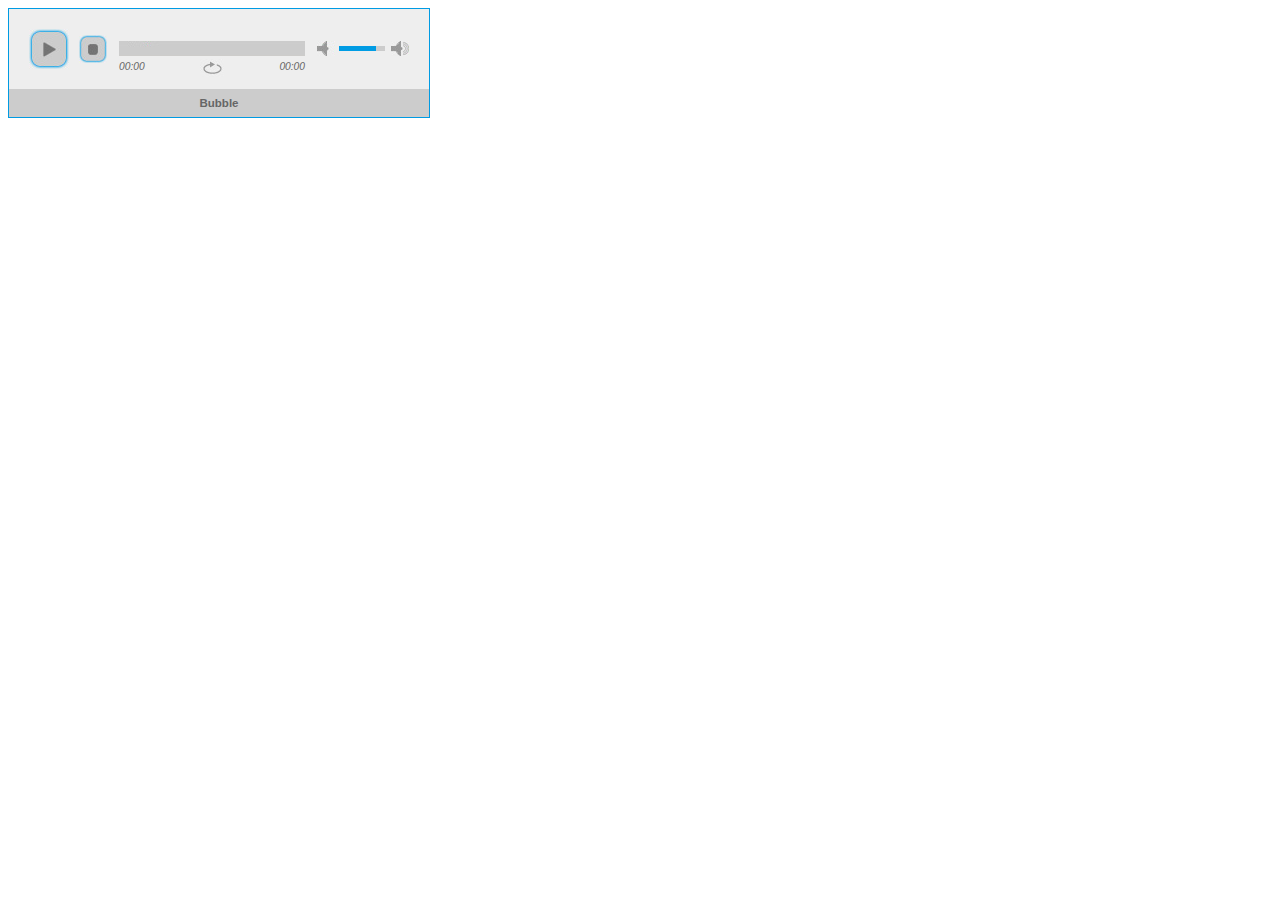
<file: jPlayer-2.9.1/examples/blue.monday/demo-01-android.htm>
<!DOCTYPE html>
<html>
<head>
<meta charset="utf-8" />
<!-- Website Design By: www.happyworm.com -->
<title>Demo : jPlayer Android Fix</title>
<meta http-equiv="Content-Type" content="text/html; charset=iso-8859-1" />
<link href="../../skin/blue.monday/jplayer.blue.monday.css" rel="stylesheet" type="text/css" />
<script type="text/javascript" src="../../lib/jquery.min.js"></script>
<script type="text/javascript" src="../../dist/jplayer/jquery.jplayer.min.js"></script>
<script type="text/javascript">
//<![CDATA[

// TMP For testing on standard browsers.
// $.jPlayer.platform.android = true;

var jPlayerAndroidFix = (function($) {
	var fix = function(id, media, options) {
		this.playFix = false;
		this.init(id, media, options);
	};
	fix.prototype = {
		init: function(id, media, options) {
			var self = this;

			// Store the params
			this.id = id;
			this.media = media;
			this.options = options;

			// Make a jQuery selector of the id, for use by the jPlayer instance.
			this.player = $(this.id);

			// Make the ready event to set the media to initiate.
			this.player.bind($.jPlayer.event.ready, function(event) {
				// Use this fix's setMedia() method.
				self.setMedia(self.media);
			});

			// Apply Android fixes
			if($.jPlayer.platform.android) {

				// Fix playing new media immediately after setMedia.
				this.player.bind($.jPlayer.event.progress, function(event) {
					if(self.playFixRequired) {
						self.playFixRequired = false;

						// Enable the contols again
						// self.player.jPlayer('option', 'cssSelectorAncestor', self.cssSelectorAncestor);

						// Play if required, otherwise it will wait for the normal GUI input.
						if(self.playFix) {
							self.playFix = false;
							$(this).jPlayer("play");
						}
					}
				});
				// Fix missing ended events.
				this.player.bind($.jPlayer.event.ended, function(event) {
					if(self.endedFix) {
						self.endedFix = false;
						setTimeout(function() {
							self.setMedia(self.media);
						},0);
						// what if it was looping?
					}
				});
				this.player.bind($.jPlayer.event.pause, function(event) {
					if(self.endedFix) {
						var remaining = event.jPlayer.status.duration - event.jPlayer.status.currentTime;
						if(event.jPlayer.status.currentTime === 0 || remaining < 1) {
							// Trigger the ended event from inside jplayer instance.
							setTimeout(function() {
								self.jPlayer._trigger($.jPlayer.event.ended);
							},0);
						}
					}
				});
			}

			// Instance jPlayer
			this.player.jPlayer(this.options);

			// Store a local copy of the jPlayer instance's object
			this.jPlayer = this.player.data('jPlayer');

			// Store the real cssSelectorAncestor being used.
			this.cssSelectorAncestor = this.player.jPlayer('option', 'cssSelectorAncestor');

			// Apply Android fixes
			this.resetAndroid();

			return this;
		},
		setMedia: function(media) {
			this.media = media;

			// Apply Android fixes
			this.resetAndroid();

			// Set the media
			this.player.jPlayer("setMedia", this.media);
			return this;
		},
		play: function() {
			// Apply Android fixes
			if($.jPlayer.platform.android && this.playFixRequired) {
				// Apply Android play fix, if it is required.
				this.playFix = true;
			} else {
				// Other browsers play it, as does Android if the fix is no longer required.
				this.player.jPlayer("play");
			}
		},
		resetAndroid: function() {
			// Apply Android fixes
			if($.jPlayer.platform.android) {
				this.playFix = false;
				this.playFixRequired = true;
				this.endedFix = true;
				// Disable the controls
				// this.player.jPlayer('option', 'cssSelectorAncestor', '#NeverFoundDisabled');
			}
		}
	};
	return fix;
})(jQuery);

$(document).ready(function() {

	var id = "#jquery_jplayer_1";

	var bubble = {
		title:"Bubble",
		mp3:"http://www.jplayer.org/audio/mp3/Miaow-07-Bubble.mp3",
		oga:"http://www.jplayer.org/audio/ogg/Miaow-07-Bubble.ogg"
	};
	var lismore = {
		title:"Lismore",
		mp3:"http://www.jplayer.org/audio/mp3/Miaow-04-Lismore.mp3",
		oga:"http://www.jplayer.org/audio/ogg/Miaow-04-Lismore.ogg"
	};

	var options = {
		swfPath: "../../dist/jplayer",
		supplied: "mp3,oga",
		wmode: "window",
		useStateClassSkin: true,
		autoBlur: false,
		smoothPlayBar: true,
		keyEnabled: true,
		remainingDuration: true,
		toggleDuration: true
	};

	var myAndroidFix = new jPlayerAndroidFix(id, bubble, options);

	$('#setMedia-Bubble').click(function() {
		myAndroidFix.setMedia(bubble);
	});
	$('#setMedia-Bubble-play').click(function() {
		myAndroidFix.setMedia(bubble).play();
	});

	$('#setMedia-Lismore').click(function() {
		myAndroidFix.setMedia(lismore);
	});
	$('#setMedia-Lismore-play').click(function() {
		myAndroidFix.setMedia(lismore).play();
	});

});
//]]>
</script>
</head>
<body>
<div id="jquery_jplayer_1" class="jp-jplayer"></div>
<div id="jp_container_1" class="jp-audio" role="application" aria-label="media player">
	<div class="jp-type-single">
		<div class="jp-gui jp-interface">
			<div class="jp-controls">
				<button class="jp-play" role="button" tabindex="0">play</button>
				<button class="jp-stop" role="button" tabindex="0">stop</button>
			</div>
			<div class="jp-progress">
				<div class="jp-seek-bar">
					<div class="jp-play-bar"></div>
				</div>
			</div>
			<div class="jp-volume-controls">
				<button class="jp-mute" role="button" tabindex="0">mute</button>
				<button class="jp-volume-max" role="button" tabindex="0">max volume</button>
				<div class="jp-volume-bar">
					<div class="jp-volume-bar-value"></div>
				</div>
			</div>
			<div class="jp-time-holder">
				<div class="jp-current-time" role="timer" aria-label="time">&nbsp;</div>
				<div class="jp-duration" role="timer" aria-label="duration">&nbsp;</div>
				<div class="jp-toggles">
					<button class="jp-repeat" role="button" tabindex="0">repeat</button>
				</div>
			</div>
		</div>
		<div class="jp-details">
			<div class="jp-title" aria-label="title">&nbsp;</div>
		</div>
		<div class="jp-no-solution">
			<span>Update Required</span>
			To play the media you will need to either update your browser to a recent version or update your <a href="http://get.adobe.com/flashplayer/" target="_blank">Flash plugin</a>.
		</div>
	</div>
</div>
</body>

</html>
</file>
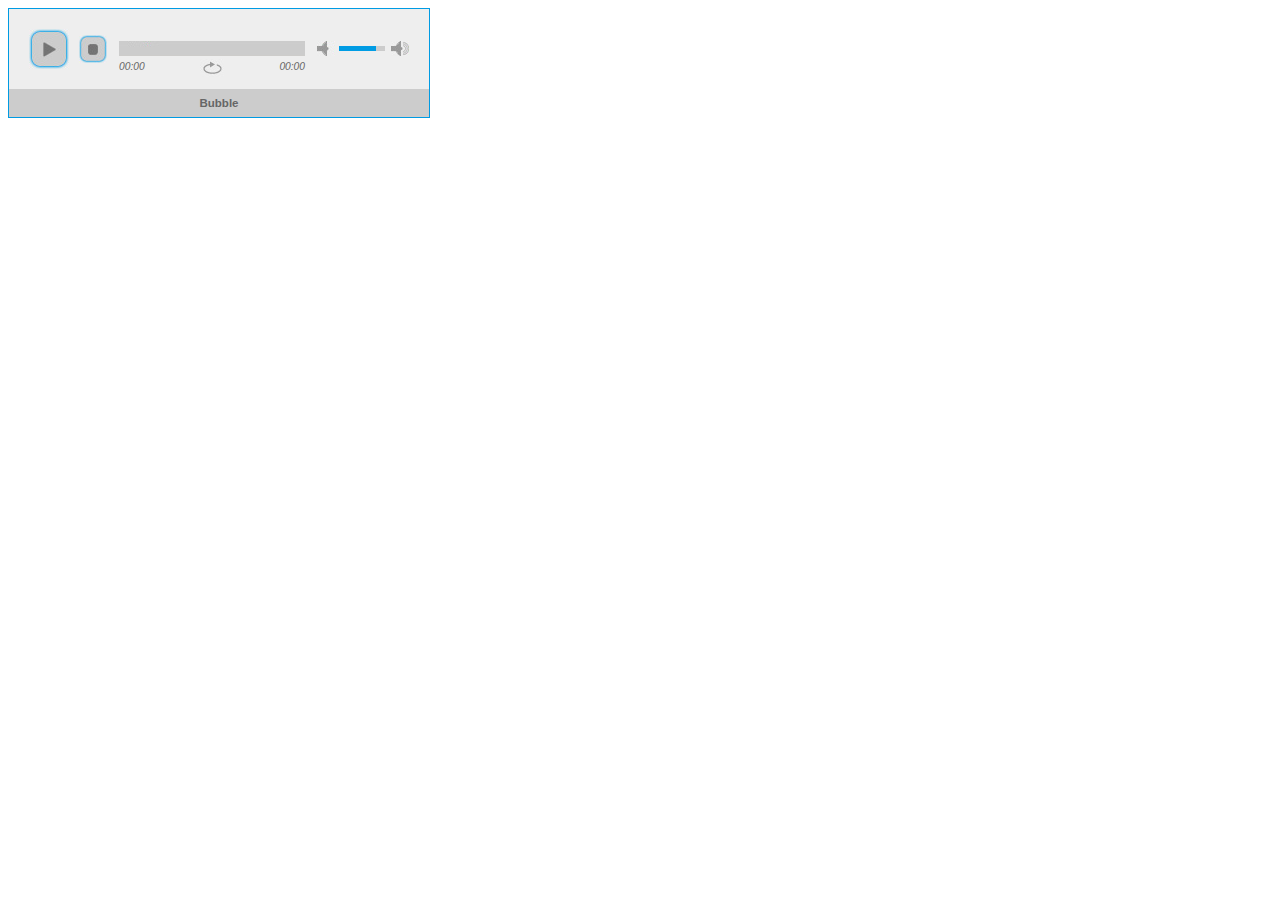
<file: jPlayer-2.9.1/examples/blue.monday/demo-01-solution-flash-html.htm>
<!DOCTYPE html>
<html>
<head>
<meta charset="utf-8" />
<!-- Website Design By: www.happyworm.com -->
<title>Demo : jPlayer as an audio player</title>
<meta http-equiv="Content-Type" content="text/html; charset=iso-8859-1" />
<link href="../../skin/blue.monday/jplayer.blue.monday.css" rel="stylesheet" type="text/css" />
<script type="text/javascript" src="../../lib/jquery.min.js"></script>
<script type="text/javascript" src="../../dist/jplayer/jquery.jplayer.min.js"></script>
<script type="text/javascript">
//<![CDATA[
$(document).ready(function(){

	$("#jquery_jplayer_1").jPlayer({
		ready: function () {
			$(this).jPlayer("setMedia", {
				title: "Bubble",
				m4a: "http://jplayer.org/audio/m4a/Miaow-07-Bubble.m4a",
				oga: "http://jplayer.org/audio/ogg/Miaow-07-Bubble.ogg"
			});
		},
		swfPath: "../../dist/jplayer",
		solution: "flash, html",
		supplied: "m4a, oga",
		wmode: "window",
		useStateClassSkin: true,
		autoBlur: false,
		smoothPlayBar: true,
		keyEnabled: true,
		remainingDuration: true,
		toggleDuration: true
	});
});
//]]>
</script>
</head>
<body>
<div id="jquery_jplayer_1" class="jp-jplayer"></div>
<div id="jp_container_1" class="jp-audio" role="application" aria-label="media player">
	<div class="jp-type-single">
		<div class="jp-gui jp-interface">
			<div class="jp-controls">
				<button class="jp-play" role="button" tabindex="0">play</button>
				<button class="jp-stop" role="button" tabindex="0">stop</button>
			</div>
			<div class="jp-progress">
				<div class="jp-seek-bar">
					<div class="jp-play-bar"></div>
				</div>
			</div>
			<div class="jp-volume-controls">
				<button class="jp-mute" role="button" tabindex="0">mute</button>
				<button class="jp-volume-max" role="button" tabindex="0">max volume</button>
				<div class="jp-volume-bar">
					<div class="jp-volume-bar-value"></div>
				</div>
			</div>
			<div class="jp-time-holder">
				<div class="jp-current-time" role="timer" aria-label="time">&nbsp;</div>
				<div class="jp-duration" role="timer" aria-label="duration">&nbsp;</div>
				<div class="jp-toggles">
					<button class="jp-repeat" role="button" tabindex="0">repeat</button>
				</div>
			</div>
		</div>
		<div class="jp-details">
			<div class="jp-title" aria-label="title">&nbsp;</div>
		</div>
		<div class="jp-no-solution">
			<span>Update Required</span>
			To play the media you will need to either update your browser to a recent version or update your <a href="http://get.adobe.com/flashplayer/" target="_blank">Flash plugin</a>.
		</div>
	</div>
</div>
</body>

</html>
</file>
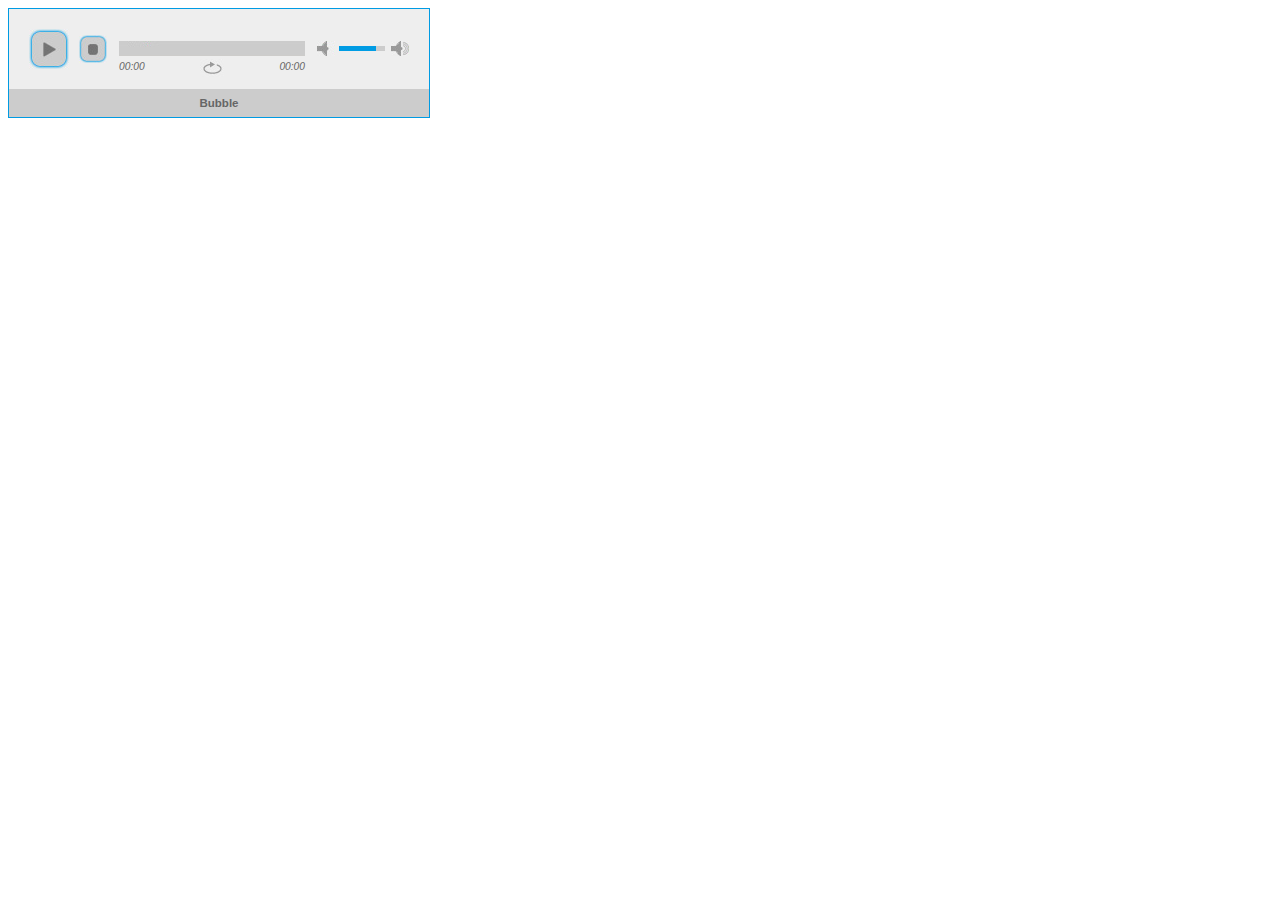
<file: jPlayer-2.9.1/examples/blue.monday/demo-01-supplied-mp3.htm>
<!DOCTYPE html>
<html>
<head>
<meta charset="utf-8" />
<!-- Website Design By: www.happyworm.com -->
<title>Demo : jPlayer as an audio player</title>
<meta http-equiv="Content-Type" content="text/html; charset=iso-8859-1" />
<link href="../../skin/blue.monday/jplayer.blue.monday.css" rel="stylesheet" type="text/css" />
<script type="text/javascript" src="../../lib/jquery.min.js"></script>
<script type="text/javascript" src="../../dist/jplayer/jquery.jplayer.min.js"></script>
<script type="text/javascript">
//<![CDATA[
$(document).ready(function(){

	$("#jquery_jplayer_1").jPlayer({
		ready: function () {
			$(this).jPlayer("setMedia", {
				title: "Bubble",
				mp3: "http://jplayer.org/audio/mp3/Miaow-07-Bubble.mp3"
			});
		},
		swfPath: "../../dist/jplayer",
		supplied: "mp3",
		wmode: "window",
		useStateClassSkin: true,
		autoBlur: false,
		smoothPlayBar: true,
		keyEnabled: true,
		remainingDuration: true,
		toggleDuration: true
	});
});
//]]>
</script>
</head>
<body>
<div id="jquery_jplayer_1" class="jp-jplayer"></div>
<div id="jp_container_1" class="jp-audio" role="application" aria-label="media player">
	<div class="jp-type-single">
		<div class="jp-gui jp-interface">
			<div class="jp-controls">
				<button class="jp-play" role="button" tabindex="0">play</button>
				<button class="jp-stop" role="button" tabindex="0">stop</button>
			</div>
			<div class="jp-progress">
				<div class="jp-seek-bar">
					<div class="jp-play-bar"></div>
				</div>
			</div>
			<div class="jp-volume-controls">
				<button class="jp-mute" role="button" tabindex="0">mute</button>
				<button class="jp-volume-max" role="button" tabindex="0">max volume</button>
				<div class="jp-volume-bar">
					<div class="jp-volume-bar-value"></div>
				</div>
			</div>
			<div class="jp-time-holder">
				<div class="jp-current-time" role="timer" aria-label="time">&nbsp;</div>
				<div class="jp-duration" role="timer" aria-label="duration">&nbsp;</div>
				<div class="jp-toggles">
					<button class="jp-repeat" role="button" tabindex="0">repeat</button>
				</div>
			</div>
		</div>
		<div class="jp-details">
			<div class="jp-title" aria-label="title">&nbsp;</div>
		</div>
		<div class="jp-no-solution">
			<span>Update Required</span>
			To play the media you will need to either update your browser to a recent version or update your <a href="http://get.adobe.com/flashplayer/" target="_blank">Flash plugin</a>.
		</div>
	</div>
</div>
</body>

</html>
</file>
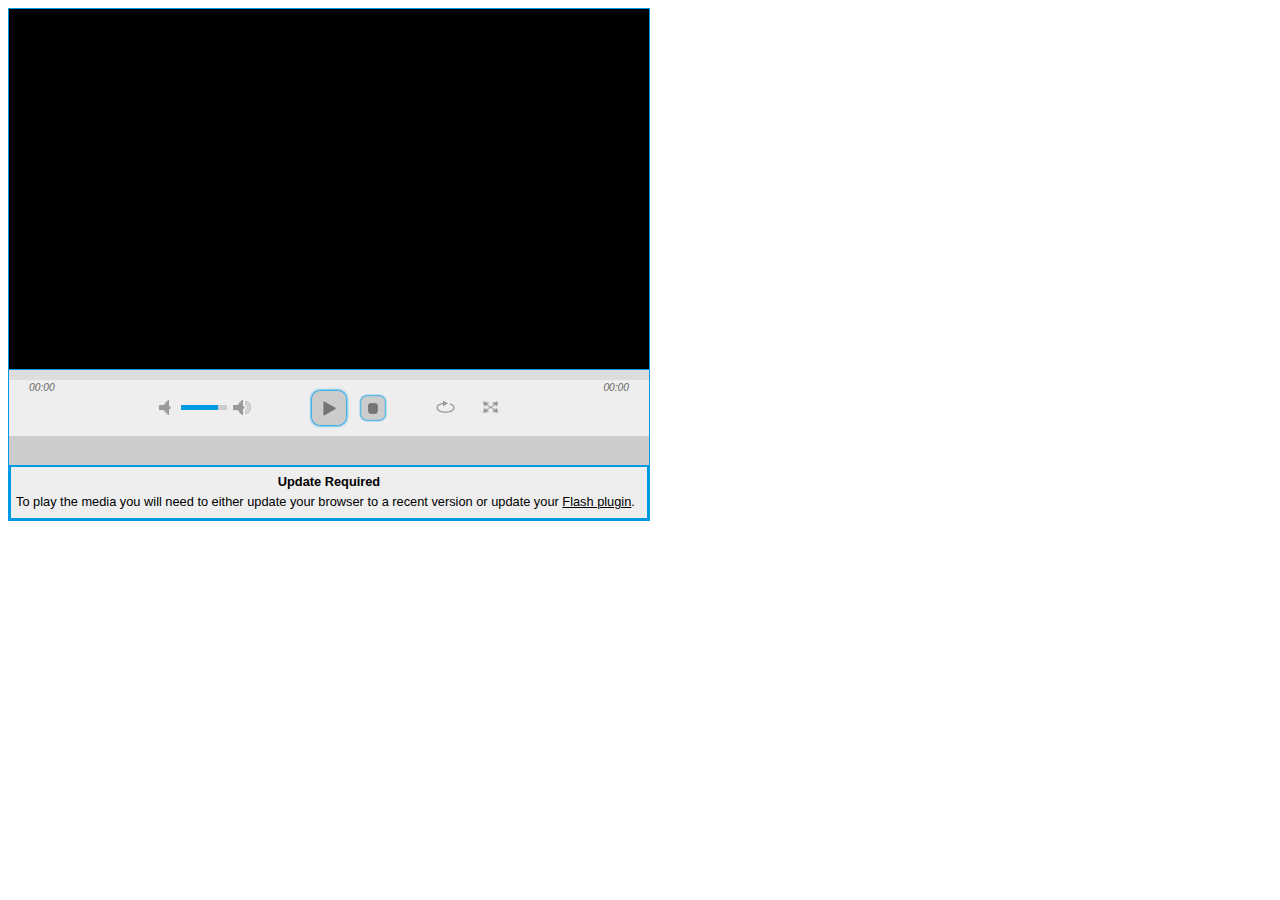
<file: jPlayer-2.9.1/examples/blue.monday/demo-01-video-supplied-rtmpv.htm>
<!DOCTYPE html>
<html>
<head>
<meta charset="utf-8" />
<!-- Website Design By: www.happyworm.com -->
<title>Demo : jPlayer as a video player</title>
<meta http-equiv="Content-Type" content="text/html; charset=iso-8859-1" />
<link href="../../skin/blue.monday/jplayer.blue.monday.css" rel="stylesheet" type="text/css" />
<script type="text/javascript" src="../../lib/jquery.min.js"></script>
<script type="text/javascript" src="../../dist/jplayer/jquery.jplayer.min.js"></script>
<script type="text/javascript">
//<![CDATA[
$(document).ready(function(){

	$("#jquery_jplayer_1").jPlayer({
		ready: function () {
			$(this).jPlayer("setMedia", {
				title: "Space Alone - Ilias Sounas",
				rtmpv: "rtmp://cp67126.edgefcs.net/ondemand/mp4:mediapm/ovp/content/test/video/spacealonehd_sounas_640_300.mp4",
				poster: "http://www.jplayer.org/video/poster/space_alone.jpg"
			});
		},
		swfPath: "../../dist/jplayer",
		supplied: "rtmpv",
		size: {
			width: "640px",
			height: "360px",
			cssClass: "jp-video-360p"
		},
		useStateClassSkin: true,
		autoBlur: false,
		smoothPlayBar: true,
		keyEnabled: true,
		remainingDuration: true,
		toggleDuration: true
	});
});
//]]>
</script>
</head>
<body>
<div id="jp_container_1" class="jp-video jp-video-360p" role="application" aria-label="media player">
	<div class="jp-type-single">
		<div id="jquery_jplayer_1" class="jp-jplayer"></div>
		<div class="jp-gui">
			<div class="jp-video-play">
				<button class="jp-video-play-icon" role="button" tabindex="0">play</button>
			</div>
			<div class="jp-interface">
				<div class="jp-progress">
					<div class="jp-seek-bar">
						<div class="jp-play-bar"></div>
					</div>
				</div>
				<div class="jp-current-time" role="timer" aria-label="time">&nbsp;</div>
				<div class="jp-duration" role="timer" aria-label="duration">&nbsp;</div>
				<div class="jp-controls-holder">
					<div class="jp-controls">
						<button class="jp-play" role="button" tabindex="0">play</button>
						<button class="jp-stop" role="button" tabindex="0">stop</button>
					</div>
					<div class="jp-volume-controls">
						<button class="jp-mute" role="button" tabindex="0">mute</button>
						<button class="jp-volume-max" role="button" tabindex="0">max volume</button>
						<div class="jp-volume-bar">
							<div class="jp-volume-bar-value"></div>
						</div>
					</div>
					<div class="jp-toggles">
						<button class="jp-repeat" role="button" tabindex="0">repeat</button>
						<button class="jp-full-screen" role="button" tabindex="0">full screen</button>
					</div>
				</div>
				<div class="jp-details">
					<div class="jp-title" aria-label="title">&nbsp;</div>
				</div>
			</div>
		</div>
		<div class="jp-no-solution">
			<span>Update Required</span>
			To play the media you will need to either update your browser to a recent version or update your <a href="http://get.adobe.com/flashplayer/" target="_blank">Flash plugin</a>.
		</div>
	</div>
</div>
</body>

</html>
</file>
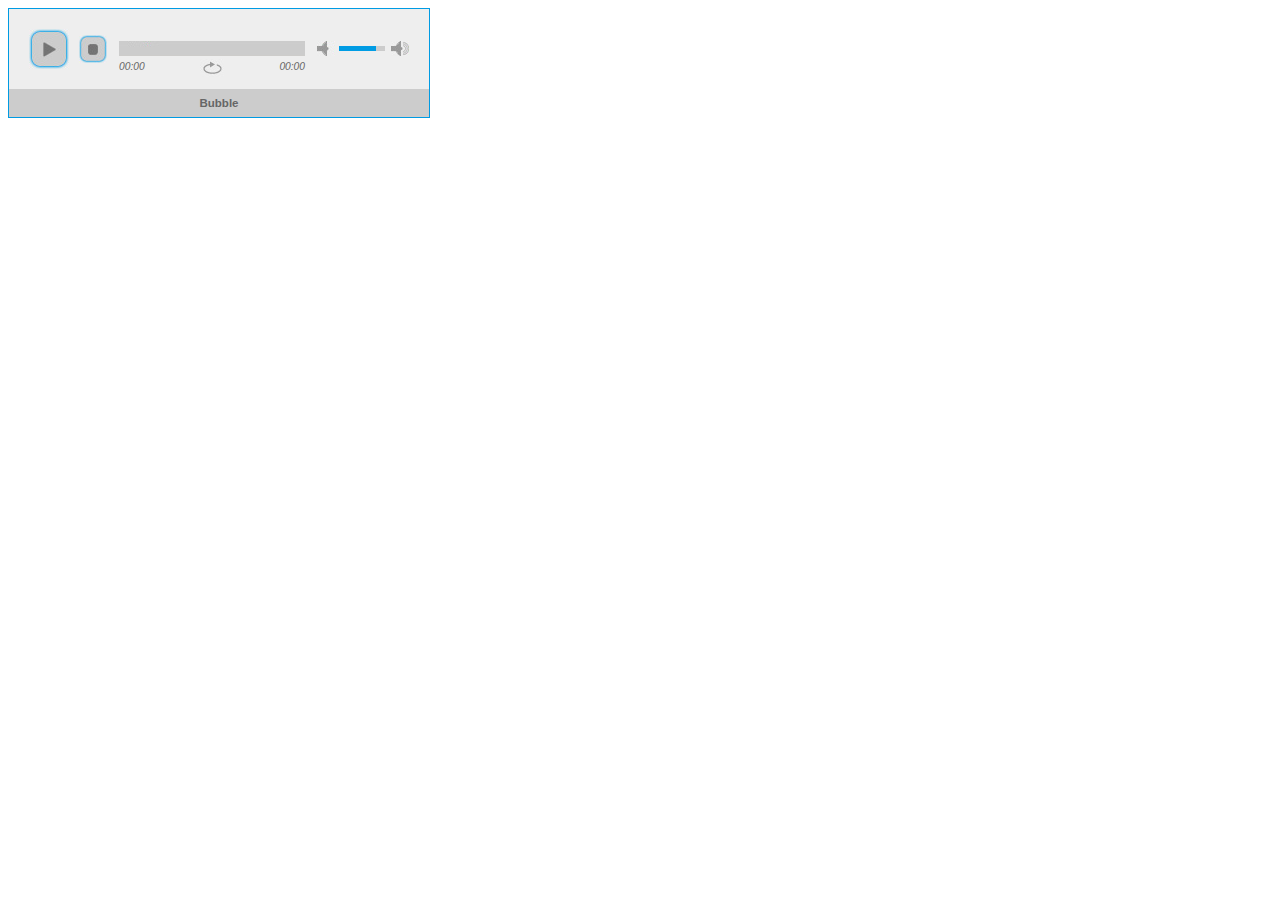
<file: jPlayer-2.9.1/examples/blue.monday/demo-01.htm>
<!DOCTYPE html>
<html>
<head>
<meta charset="utf-8" />
<!-- Website Design By: www.happyworm.com -->
<title>Demo : jPlayer as an audio player</title>
<meta http-equiv="Content-Type" content="text/html; charset=iso-8859-1" />
<link href="../../skin/blue.monday/jplayer.blue.monday.css" rel="stylesheet" type="text/css" />
<script type="text/javascript" src="../../lib/jquery.min.js"></script>
<script type="text/javascript" src="../../dist/jplayer/jquery.jplayer.min.js"></script>
<script type="text/javascript">
//<![CDATA[
$(document).ready(function(){

	$("#jquery_jplayer_1").jPlayer({
		ready: function (event) {
			$(this).jPlayer("setMedia", {
				title: "Bubble",
				m4a: "http://jplayer.org/audio/m4a/Miaow-07-Bubble.m4a",
				oga: "http://jplayer.org/audio/ogg/Miaow-07-Bubble.ogg"
			});
		},
		swfPath: "../../dist/jplayer",
		supplied: "m4a, oga",
		wmode: "window",
		useStateClassSkin: true,
		autoBlur: false,
		smoothPlayBar: true,
		keyEnabled: true,
		remainingDuration: true,
		toggleDuration: true
	});
});
//]]>
</script>
</head>
<body>
<div id="jquery_jplayer_1" class="jp-jplayer"></div>
<div id="jp_container_1" class="jp-audio" role="application" aria-label="media player">
	<div class="jp-type-single">
		<div class="jp-gui jp-interface">
			<div class="jp-controls">
				<button class="jp-play" role="button" tabindex="0">play</button>
				<button class="jp-stop" role="button" tabindex="0">stop</button>
			</div>
			<div class="jp-progress">
				<div class="jp-seek-bar">
					<div class="jp-play-bar"></div>
				</div>
			</div>
			<div class="jp-volume-controls">
				<button class="jp-mute" role="button" tabindex="0">mute</button>
				<button class="jp-volume-max" role="button" tabindex="0">max volume</button>
				<div class="jp-volume-bar">
					<div class="jp-volume-bar-value"></div>
				</div>
			</div>
			<div class="jp-time-holder">
				<div class="jp-current-time" role="timer" aria-label="time">&nbsp;</div>
				<div class="jp-duration" role="timer" aria-label="duration">&nbsp;</div>
				<div class="jp-toggles">
					<button class="jp-repeat" role="button" tabindex="0">repeat</button>
				</div>
			</div>
		</div>
		<div class="jp-details">
			<div class="jp-title" aria-label="title">&nbsp;</div>
		</div>
		<div class="jp-no-solution">
			<span>Update Required</span>
			To play the media you will need to either update your browser to a recent version or update your <a href="http://get.adobe.com/flashplayer/" target="_blank">Flash plugin</a>.
		</div>
	</div>
</div>
</body>

</html>
</file>
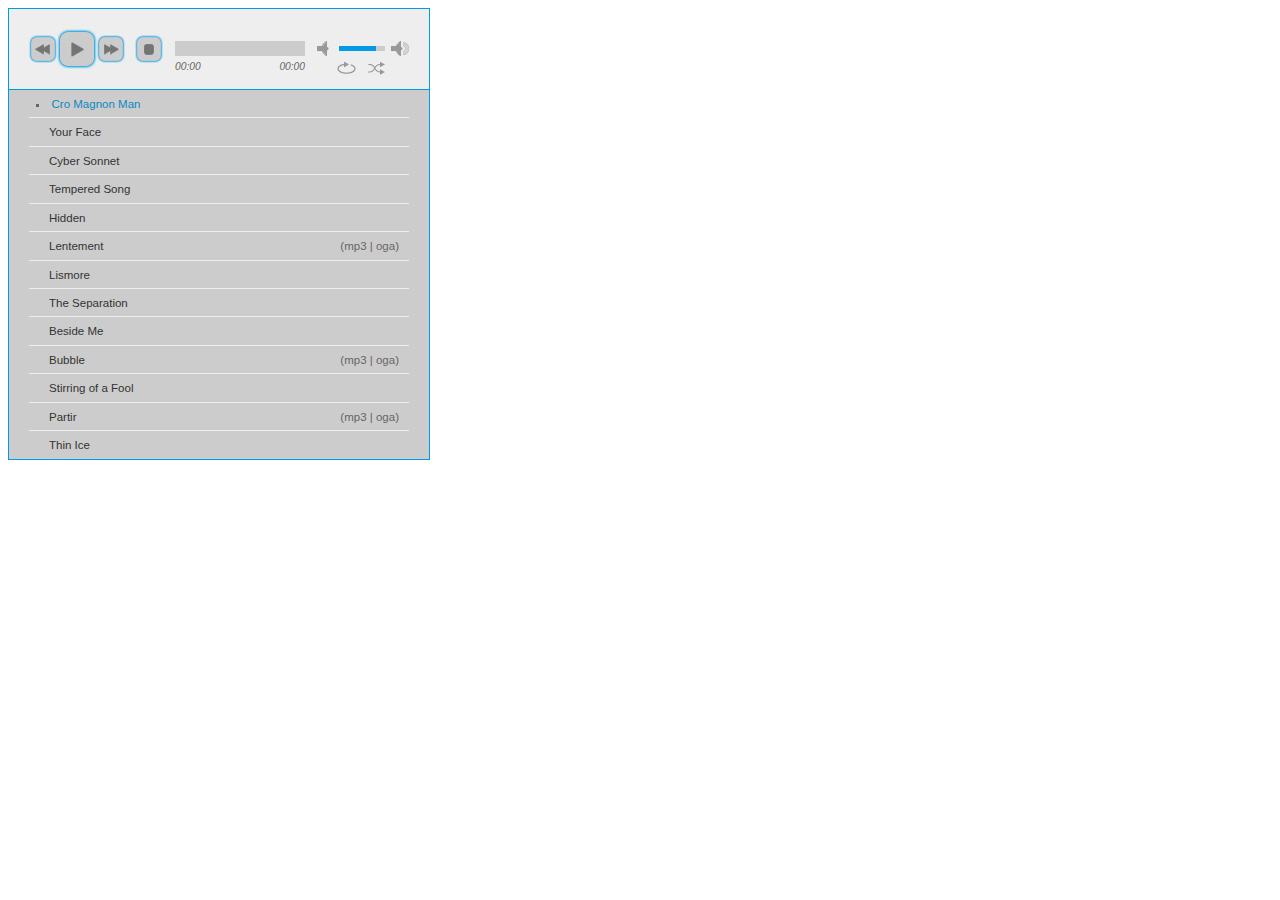
<file: jPlayer-2.9.1/examples/blue.monday/demo-02.htm>
<!DOCTYPE html>
<html>
<head>
<meta charset="utf-8" />
<!-- Website Design By: www.happyworm.com -->
<title>Demo : jPlayer as an audio playlist player</title>
<meta http-equiv="Content-Type" content="text/html; charset=iso-8859-1" />
<link href="../../skin/blue.monday/jplayer.blue.monday.css" rel="stylesheet" type="text/css" />
<script type="text/javascript" src="../../lib/jquery.min.js"></script>
<script type="text/javascript" src="../../dist/jplayer/jquery.jplayer.min.js"></script>
<script type="text/javascript" src="../../dist/add-on/jplayer.playlist.min.js"></script>
<script type="text/javascript">
//<![CDATA[
$(document).ready(function(){

	new jPlayerPlaylist({
		jPlayer: "#jquery_jplayer_1",
		cssSelectorAncestor: "#jp_container_1"
	}, [
		{
			title:"Cro Magnon Man",
			mp3:"http://www.jplayer.org/audio/mp3/TSP-01-Cro_magnon_man.mp3",
			oga:"http://www.jplayer.org/audio/ogg/TSP-01-Cro_magnon_man.ogg"
		},
		{
			title:"Your Face",
			mp3:"http://www.jplayer.org/audio/mp3/TSP-05-Your_face.mp3",
			oga:"http://www.jplayer.org/audio/ogg/TSP-05-Your_face.ogg"
		},
		{
			title:"Cyber Sonnet",
			mp3:"http://www.jplayer.org/audio/mp3/TSP-07-Cybersonnet.mp3",
			oga:"http://www.jplayer.org/audio/ogg/TSP-07-Cybersonnet.ogg"
		},
		{
			title:"Tempered Song",
			mp3:"http://www.jplayer.org/audio/mp3/Miaow-01-Tempered-song.mp3",
			oga:"http://www.jplayer.org/audio/ogg/Miaow-01-Tempered-song.ogg"
		},
		{
			title:"Hidden",
			mp3:"http://www.jplayer.org/audio/mp3/Miaow-02-Hidden.mp3",
			oga:"http://www.jplayer.org/audio/ogg/Miaow-02-Hidden.ogg"
		},
		{
			title:"Lentement",
			free:true,
			mp3:"http://www.jplayer.org/audio/mp3/Miaow-03-Lentement.mp3",
			oga:"http://www.jplayer.org/audio/ogg/Miaow-03-Lentement.ogg"
		},
		{
			title:"Lismore",
			mp3:"http://www.jplayer.org/audio/mp3/Miaow-04-Lismore.mp3",
			oga:"http://www.jplayer.org/audio/ogg/Miaow-04-Lismore.ogg"
		},
		{
			title:"The Separation",
			mp3:"http://www.jplayer.org/audio/mp3/Miaow-05-The-separation.mp3",
			oga:"http://www.jplayer.org/audio/ogg/Miaow-05-The-separation.ogg"
		},
		{
			title:"Beside Me",
			mp3:"http://www.jplayer.org/audio/mp3/Miaow-06-Beside-me.mp3",
			oga:"http://www.jplayer.org/audio/ogg/Miaow-06-Beside-me.ogg"
		},
		{
			title:"Bubble",
			free:true,
			mp3:"http://www.jplayer.org/audio/mp3/Miaow-07-Bubble.mp3",
			oga:"http://www.jplayer.org/audio/ogg/Miaow-07-Bubble.ogg"
		},
		{
			title:"Stirring of a Fool",
			mp3:"http://www.jplayer.org/audio/mp3/Miaow-08-Stirring-of-a-fool.mp3",
			oga:"http://www.jplayer.org/audio/ogg/Miaow-08-Stirring-of-a-fool.ogg"
		},
		{
			title:"Partir",
			free: true,
			mp3:"http://www.jplayer.org/audio/mp3/Miaow-09-Partir.mp3",
			oga:"http://www.jplayer.org/audio/ogg/Miaow-09-Partir.ogg"
		},
		{
			title:"Thin Ice",
			mp3:"http://www.jplayer.org/audio/mp3/Miaow-10-Thin-ice.mp3",
			oga:"http://www.jplayer.org/audio/ogg/Miaow-10-Thin-ice.ogg"
		}
	], {
		swfPath: "../../dist/jplayer",
		supplied: "oga, mp3",
		wmode: "window",
		useStateClassSkin: true,
		autoBlur: false,
		smoothPlayBar: true,
		keyEnabled: true
	});
});
//]]>
</script>
</head>
<body>
<div id="jquery_jplayer_1" class="jp-jplayer"></div>
<div id="jp_container_1" class="jp-audio" role="application" aria-label="media player">
	<div class="jp-type-playlist">
		<div class="jp-gui jp-interface">
			<div class="jp-controls">
				<button class="jp-previous" role="button" tabindex="0">previous</button>
				<button class="jp-play" role="button" tabindex="0">play</button>
				<button class="jp-next" role="button" tabindex="0">next</button>
				<button class="jp-stop" role="button" tabindex="0">stop</button>
			</div>
			<div class="jp-progress">
				<div class="jp-seek-bar">
					<div class="jp-play-bar"></div>
				</div>
			</div>
			<div class="jp-volume-controls">
				<button class="jp-mute" role="button" tabindex="0">mute</button>
				<button class="jp-volume-max" role="button" tabindex="0">max volume</button>
				<div class="jp-volume-bar">
					<div class="jp-volume-bar-value"></div>
				</div>
			</div>
			<div class="jp-time-holder">
				<div class="jp-current-time" role="timer" aria-label="time">&nbsp;</div>
				<div class="jp-duration" role="timer" aria-label="duration">&nbsp;</div>
			</div>
			<div class="jp-toggles">
				<button class="jp-repeat" role="button" tabindex="0">repeat</button>
				<button class="jp-shuffle" role="button" tabindex="0">shuffle</button>
			</div>
		</div>
		<div class="jp-playlist">
			<ul>
				<li>&nbsp;</li>
			</ul>
		</div>
		<div class="jp-no-solution">
			<span>Update Required</span>
			To play the media you will need to either update your browser to a recent version or update your <a href="http://get.adobe.com/flashplayer/" target="_blank">Flash plugin</a>.
		</div>
	</div>
</div>
</body>

</html>
</file>
<file: jPlayer-2.9.1/skin/blue.monday/jplayer.blue.monday.css>
/*
 * Skin for jPlayer Plugin (jQuery JavaScript Library)
 * http://www.jplayer.org
 *
 * Skin Name: Blue Monday
 *
 * Copyright (c) 2010 - 2014 Happyworm Ltd
 * Licensed under the MIT license.
 *  - http://www.opensource.org/licenses/mit-license.php
 *
 * Author: Silvia Benvenuti
 * Skin Version: 5.1 (jPlayer 2.8.0)
 * Date: 13th November 2014
 */

.jp-audio *:focus,
.jp-audio-stream *:focus,
.jp-video *:focus {
	/* Disable the browser focus highlighting. */
	outline:none;
}

.jp-audio button::-moz-focus-inner,
.jp-audio-stream button::-moz-focus-inner,
.jp-video button::-moz-focus-inner {
	/* Disable the browser CSS3 focus highlighting. */
	border: 0;
}

.jp-audio,
.jp-audio-stream,
.jp-video {

	font-size:16px;

	font-family:Verdana, Arial, sans-serif;
	line-height:1.6;
	color: #666;
	border:1px solid #009be3;
	background-color:#eee;
}
.jp-audio {
	width:420px;
}
.jp-audio-stream {
	width:182px;
}
.jp-video-270p {
	width:480px;
}
.jp-video-360p {
	width:640px;
}
.jp-video-full {
	/* Rules for IE6 (full-screen) */
	width:480px;
	height:270px;
	/* Rules for IE7 (full-screen) - Otherwise the relative container causes other page items that are not position:static (default) to appear over the video/gui. */
	position:static !important; position:relative;
}

/* The z-index rule is defined in this manner to enable Popcorn plugins that add overlays to video area. EG. Subtitles. */
.jp-video-full div div {
	z-index:1000;
}

.jp-video-full .jp-jplayer {
	top: 0;
	left: 0;
	position: fixed !important; position: relative; /* Rules for IE6 (full-screen) */
	overflow: hidden;
}

.jp-video-full .jp-gui {
	position: fixed !important; position: static; /* Rules for IE6 (full-screen) */
	top: 0;
	left: 0;
	width:100%;
	height:100%;
	z-index:1001; /* 1 layer above the others. */
}

.jp-video-full .jp-interface {
	position: absolute !important; position: relative; /* Rules for IE6 (full-screen) */
	bottom: 0;
	left: 0;
}

.jp-interface {
	position: relative;
	background-color:#eee;
	width:100%;
}

.jp-audio .jp-interface {
	height:80px;
}

.jp-audio-stream .jp-interface {
	height:80px;
}

.jp-video .jp-interface {
	border-top:1px solid #009be3;
}

/* @group CONTROLS */

.jp-controls-holder {
	clear: both;
	width:440px;
	margin:0 auto;
	position: relative;
	overflow:hidden;
	top:-8px; /* This negative value depends on the size of the text in jp-currentTime and jp-duration */
}

.jp-interface .jp-controls {
	margin:0;
	padding: 0;
	overflow:hidden;
}

.jp-audio .jp-controls {
	width: 380px;
	padding:20px 20px 0 20px;
}

.jp-audio-stream .jp-controls {
	position:absolute;
	top:20px;
	left:20px;
	width:142px;
}

.jp-video .jp-type-single .jp-controls {
	width: 78px;
	margin-left: 200px;
}

.jp-video .jp-type-playlist .jp-controls {
	width: 134px;
	margin-left: 172px;
}
.jp-video .jp-controls {
	float: left;
}

.jp-controls button {
	display:block;
	float: left;
	overflow:hidden;
	text-indent:-9999px;
	border:none;
	cursor:pointer;
}
.jp-play {
	width:40px;
	height:40px;
}

.jp-play {
	background: url("jplayer.blue.monday.jpg") 0 0 no-repeat;
}
.jp-play:focus {
	background: url("jplayer.blue.monday.jpg") -41px 0 no-repeat;
}
.jp-state-playing .jp-play {
	background: url("jplayer.blue.monday.jpg") 0 -42px no-repeat;
}
.jp-state-playing .jp-play:focus {
	background: url("jplayer.blue.monday.jpg") -41px -42px no-repeat;
}

.jp-stop, .jp-previous, .jp-next {
	width:28px;
	height:28px;
	margin-top:6px;
}

.jp-stop {
	background: url("jplayer.blue.monday.jpg") 0 -83px no-repeat;
	margin-left:10px;
}

.jp-stop:focus {
	background: url("jplayer.blue.monday.jpg") -29px -83px no-repeat;
}

.jp-previous {
	background: url("jplayer.blue.monday.jpg") 0 -112px no-repeat;
}
.jp-previous:focus {
	background: url("jplayer.blue.monday.jpg") -29px -112px no-repeat;
}

.jp-next {
	background: url("jplayer.blue.monday.jpg") 0 -141px no-repeat;
}
.jp-next:focus {
	background: url("jplayer.blue.monday.jpg") -29px -141px no-repeat;
}

/* @end */

/* @group progress bar */

.jp-progress {
	overflow:hidden;
	background-color: #ddd;
}
.jp-audio .jp-progress {
	position: absolute;
	top:32px;
	height:15px;
}
.jp-audio .jp-type-single .jp-progress {
	left:110px;
	width:186px;
}
.jp-audio .jp-type-playlist .jp-progress {
	left:166px;
	width:130px;
}
.jp-video .jp-progress {
	top:0px;
	left:0px;
	width:100%;
	height:10px;
}
.jp-seek-bar {
	background: url("jplayer.blue.monday.jpg") 0 -202px repeat-x;
	width:0px;
	height:100%;
	cursor: pointer;
}
.jp-play-bar {
	background: url("jplayer.blue.monday.jpg") 0 -218px repeat-x ;
	width:0px;
	height:100%;
}

/* The seeking class is added/removed inside jPlayer */
.jp-seeking-bg {
	background: url("jplayer.blue.monday.seeking.gif");
}

/* @end */

/* @group volume controls */

.jp-state-no-volume .jp-volume-controls {
	display:none;
}

.jp-volume-controls {
	position:absolute;
	top:32px;
	left:308px;
	width:200px;
}
.jp-audio-stream .jp-volume-controls {
	left:70px;
}
.jp-video .jp-volume-controls {
	top:12px;
	left:50px;
}

.jp-volume-controls button {
	display:block;
	position: absolute;
	overflow:hidden;
	text-indent:-9999px;
	border:none;
	cursor:pointer;
}

.jp-mute,
.jp-volume-max {
	width:18px;
	height:15px;
}
.jp-volume-max {
	left:74px;
}

.jp-mute {
	background: url("jplayer.blue.monday.jpg") 0 -170px no-repeat;
}
.jp-mute:focus {
	background: url("jplayer.blue.monday.jpg") -19px -170px no-repeat;
}
.jp-state-muted .jp-mute {
	background: url("jplayer.blue.monday.jpg") -60px -170px no-repeat;
}
.jp-state-muted .jp-mute:focus {
	background: url("jplayer.blue.monday.jpg") -79px -170px no-repeat;
}
.jp-volume-max {
	background: url("jplayer.blue.monday.jpg") 0 -186px no-repeat;
}
.jp-volume-max:focus {
	background: url("jplayer.blue.monday.jpg") -19px -186px no-repeat;
}

.jp-volume-bar {
	position: absolute;
	overflow:hidden;
	background: url("jplayer.blue.monday.jpg") 0 -250px repeat-x;
	top:5px;
	left:22px;
	width:46px;
	height:5px;
	cursor: pointer;
}
.jp-volume-bar-value {
	background: url("jplayer.blue.monday.jpg") 0 -256px repeat-x;
	width:0px;
	height:5px;
}

/* @end */

/* @group current time and duration */

.jp-audio .jp-time-holder {
	position:absolute;
	top:50px;
}
.jp-audio .jp-type-single .jp-time-holder {
	left:110px;
	width:186px;
}
.jp-audio .jp-type-playlist .jp-time-holder {
	left:166px;
	width:130px;
}

.jp-current-time,
.jp-duration {
	width:60px;
	font-size:.64em;
	font-style:oblique;
}
.jp-current-time {
	float: left;
	display:inline;
	cursor:default;
}
.jp-duration {
	float: right;
	display:inline;
	text-align: right;
	cursor:pointer;
}

.jp-video .jp-current-time {
	margin-left:20px;
}
.jp-video .jp-duration {
	margin-right:20px;
}

/* @end */

/* @group playlist */

.jp-details {
	font-weight:bold;
	text-align:center;
	cursor:default;
}

.jp-details,
.jp-playlist {
	width:100%;
	background-color:#ccc;
	border-top:1px solid #009be3;
}

.jp-type-single .jp-details,
.jp-type-playlist .jp-details {
	border-top:none;
}

.jp-details .jp-title {
	margin:0;
	padding:5px 20px;
	font-size:.72em;
	font-weight:bold;
}

.jp-playlist ul {
	list-style-type:none;
	margin:0;
	padding:0 20px;
	font-size:.72em;
}
.jp-playlist li {
	padding:5px 0 4px 20px;
	border-bottom:1px solid #eee;
}
.jp-playlist li div {
	display:inline;
}

/* Note that the first-child (IE6) and last-child (IE6/7/8) selectors do not work on IE */

div.jp-type-playlist div.jp-playlist li:last-child {
	padding:5px 0 5px 20px;
	border-bottom:none;
}
div.jp-type-playlist div.jp-playlist li.jp-playlist-current {
	list-style-type:square;
	list-style-position:inside;
	padding-left:7px;
}
div.jp-type-playlist div.jp-playlist a {
	color: #333;
	text-decoration: none;
}
div.jp-type-playlist div.jp-playlist a:hover {
	color:#0d88c1;
}
div.jp-type-playlist div.jp-playlist a.jp-playlist-current {
	color:#0d88c1;
}

div.jp-type-playlist div.jp-playlist a.jp-playlist-item-remove {
	float:right;
	display:inline;
	text-align:right;
	margin-right:10px;
	font-weight:bold;
	color:#666;
}
div.jp-type-playlist div.jp-playlist a.jp-playlist-item-remove:hover {
	color:#0d88c1;
}
div.jp-type-playlist div.jp-playlist span.jp-free-media {
	float:right;
	display:inline;
	text-align:right;
	margin-right:10px;
}
div.jp-type-playlist div.jp-playlist span.jp-free-media a{
	color:#666;
}
div.jp-type-playlist div.jp-playlist span.jp-free-media a:hover{
	color:#0d88c1;
}
span.jp-artist {
	font-size:.8em;
	color:#666;
}

/* @end */

.jp-video-play {
	width:100%;
	overflow:hidden; /* Important for nested negative margins to work in modern browsers */
	cursor:pointer;
	background-color:rgba(0,0,0,0); /* Makes IE9 work with the active area over the whole video area. IE6/7/8 only have the button as active area. */
}
.jp-video-270p .jp-video-play {
	margin-top:-270px;
	height:270px;
}
.jp-video-360p .jp-video-play {
	margin-top:-360px;
	height:360px;
}
.jp-video-full .jp-video-play {
	height:100%;
}
.jp-video-play-icon {
	position:relative;
	display:block;
	width: 112px;
	height: 100px;

	margin-left:-56px;
	margin-top:-50px;
	left:50%;
	top:50%;

	background: url("jplayer.blue.monday.video.play.png") 0 0 no-repeat;
	text-indent:-9999px;
	border:none;
	cursor:pointer;
}
.jp-video-play-icon:focus {
	background: url("jplayer.blue.monday.video.play.png") 0 -100px no-repeat;
}


.jp-jplayer audio,
.jp-jplayer {
	width:0px;
	height:0px;
}

.jp-jplayer {
	background-color: #000000;
}



/* @group TOGGLES */

/* The audio toggles are nested inside jp-time-holder */

.jp-toggles {
	padding:0;
	margin:0 auto;
	overflow:hidden;
}

.jp-audio .jp-type-single .jp-toggles {
	width:25px;
}
.jp-audio .jp-type-playlist .jp-toggles {
	width:55px;
	margin: 0;
	position: absolute;
	left: 325px;
	top: 50px;
}

.jp-video .jp-toggles {
	position:absolute;
	right:16px;
	margin:0;
	margin-top:10px;
	width:100px;
}

.jp-toggles button {
	display:block;
	float:left;
	width:25px;
	height:18px;
	text-indent:-9999px;
	line-height:100%; /* need this for IE6 */
	border:none;
	cursor:pointer;
}

.jp-full-screen {
	background: url("jplayer.blue.monday.jpg") 0 -310px no-repeat;
	margin-left: 20px;
}

.jp-full-screen:focus {
	background: url("jplayer.blue.monday.jpg") -30px -310px no-repeat;
}

.jp-state-full-screen .jp-full-screen {
	background: url("jplayer.blue.monday.jpg") -60px -310px no-repeat;
}

.jp-state-full-screen .jp-full-screen:focus {
	background: url("jplayer.blue.monday.jpg") -90px -310px no-repeat;
}

.jp-repeat {
	background: url("jplayer.blue.monday.jpg") 0 -290px no-repeat;
}

.jp-repeat:focus {
	background: url("jplayer.blue.monday.jpg") -30px -290px no-repeat;
}

.jp-state-looped .jp-repeat {
	background: url("jplayer.blue.monday.jpg") -60px -290px no-repeat;
}

.jp-state-looped .jp-repeat:focus {
	background: url("jplayer.blue.monday.jpg") -90px -290px no-repeat;
}

.jp-shuffle {
	background: url("jplayer.blue.monday.jpg") 0 -270px no-repeat;
	margin-left: 5px;
}

.jp-shuffle:focus {
	background: url("jplayer.blue.monday.jpg") -30px -270px no-repeat;
}

.jp-state-shuffled .jp-shuffle {
	background: url("jplayer.blue.monday.jpg") -60px -270px no-repeat;
}

.jp-state-shuffled .jp-shuffle:focus {
	background: url("jplayer.blue.monday.jpg") -90px -270px no-repeat;
}


/* @end */

/* @group NO SOLUTION error feedback */

.jp-no-solution {
	padding:5px;
	font-size:.8em;
	background-color:#eee;
	border:2px solid #009be3;
	color:#000;
	display:none;
}

.jp-no-solution a {
	color:#000;
}

.jp-no-solution span {
	font-size:1em;
	display:block;
	text-align:center;
	font-weight:bold;
}

/* @end */
</file>
